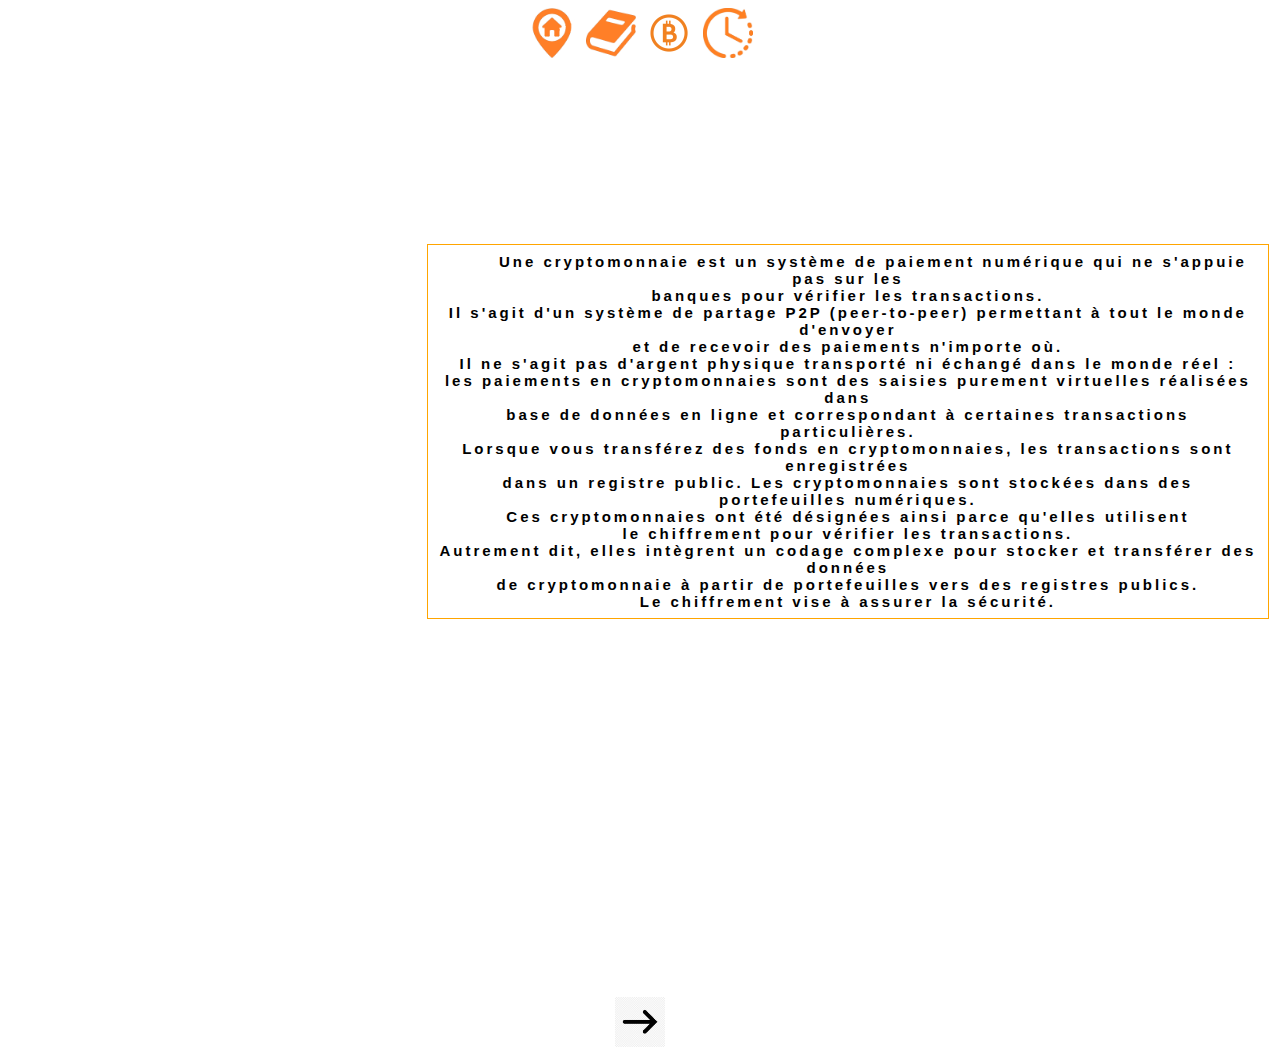
<file: index.html>
<!DOCTYPE html>
<html>

<head>
    <meta charset="UTF-8">
    <title>La Cryptomonaie</title>
    <link rel="stylesheet" type="text/css" href="style1.css" />

    <head>

    <body>
        <!--Code permettant de creer une baniere commune a toutes mes pages permettant de passer d'une page a une autre-->
        <div id="banniere">

            <a href="index.html"><img src="acceuil.png"></a>
            <a href="cryptoHistoire.html"><img src="livre.png"></a>
            <a href="cryptoInfluentes.html"><img src="cryptoBg.webp"></a>
            <a href="tableauCrypto.html"><img src="image2.png"></a>


            <h1><strong>La crypto-monnaie c'est quoi ?</strong></h1>
        </div>

        <!--Ma partie introduction faite avec les balise "table" et "p"-->
        <div id="intro">
            <table>
                <td>
                    <p><strong>Une cryptomonnaie</strong> est un <strong> système de paiement numérique</strong> qui ne
                        s'appuie pas sur les <br>
                        banques pour vérifier les transactions.<br>
                        Il s'agit d'un système de partage P2P (peer-to-peer) permettant à tout le monde d'envoyer<br>
                        et de recevoir des paiements n'importe où.<br>
                        Il ne s'agit pas d'argent physique transporté ni échangé dans le monde réel :<br>
                        les paiements en cryptomonnaies sont des saisies purement virtuelles réalisées dans <br>
                        base de données en ligne et correspondant à certaines transactions particulières.<br>
                        Lorsque vous transférez des fonds en cryptomonnaies, les transactions sont enregistrées<br>
                        dans un registre public. Les cryptomonnaies sont stockées dans des portefeuilles numériques.<br>
                        Ces cryptomonnaies ont été désignées ainsi parce qu'elles utilisent <br>
                        le chiffrement pour vérifier les transactions. <br>
                        Autrement dit, elles intègrent un codage complexe pour stocker et transférer des données<br>
                        de cryptomonnaie à partir de portefeuilles vers des registres publics. <br>
                        Le chiffrement vise à assurer la sécurité.</p>
                </td>
            </table>




        </div>

        <!--Insertion d'une video youtube-->
        <div id="ytb">

            <iframe width="460" height="315" src="https://www.youtube.com/embed/8l4XBH33uSk?si=Zty08Zb_pyV9CNhD"
                title="YouTube video player" frameborder="0"
                allow="accelerometer; autoplay; clipboard-write; encrypted-media; gyroscope; picture-in-picture; web-share"
                allowfullscreen></iframe>

        </div>


        <!--Image contenant un lien vers la page suivantes-->
        <div id="fleche">
            <br><a href="cryptoHistoire.html"><img src="fleche.jpg"></a>
        </div>









    </body>

</html>
</file>
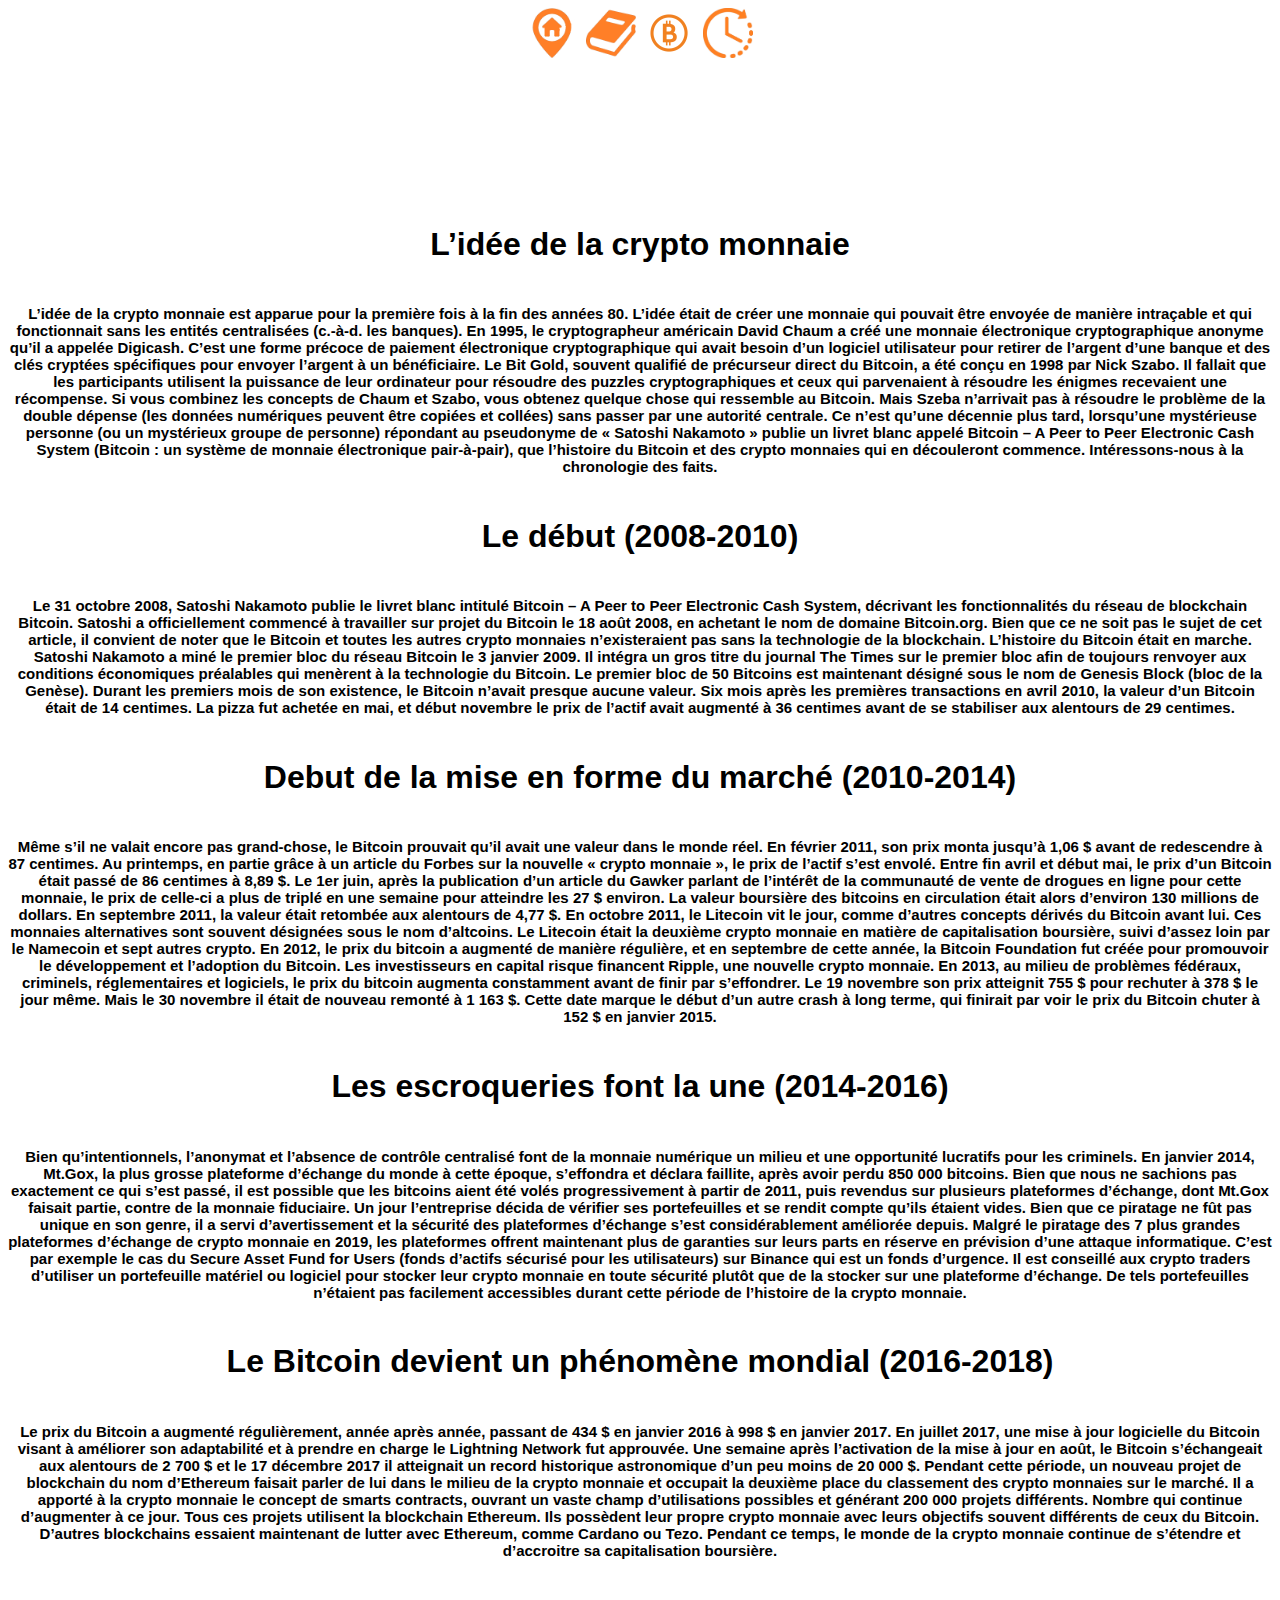
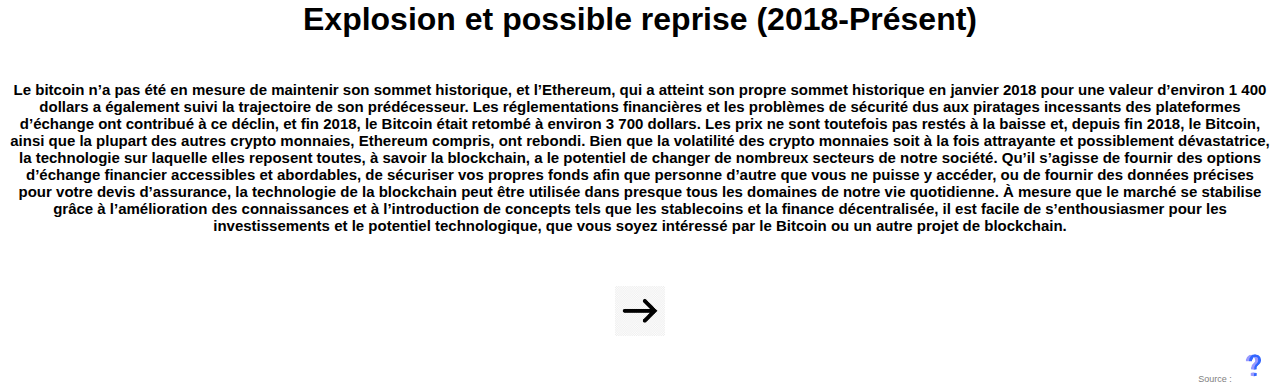
<file: cryptoHistoire.html>
<!DOCTYPE html>
<html>

<head>
    <meta charset="UTF-8">
    <title>La crypto pour les nuls</title>
    <link rel="stylesheet" type="text/css" href="style1.css" />

    <head>

    <body>
         <!--Code permettant de creer une baniere commune a toutes mes pages permettant de passer d'une page a une autre-->
        <div id="banniere">

            <a href="index.html"><img src="acceuil.png"></a>
            <a href="cryptoHistoire.html"><img src="livre.png"></a>
            <a href="cryptoInfluentes.html"><img src="cryptoBg.webp"></a>
            <a href="tableauCrypto.html"><img src="image2.png"></a>


            <!--Titre de ma page avec la balise "h1"-->
            <h1><strong> Histoire de la crypto-monnaie </strong></h1>
        </div>

        <!--Tout le code suivant ajoute un titre et un paragraphe pour chaque etape -->
        <div id="titreHistoire">
            <h4><strong>L’idée de la crypto monnaie</strong></h4>
        </div>

        <div id="pHistoire">
            <p>L’idée de la crypto monnaie est apparue pour la première fois à la fin des années 80. L’idée était de
                créer une monnaie qui pouvait être envoyée de manière intraçable et qui fonctionnait sans les entités
                centralisées (c.-à-d. les banques). En 1995, le cryptographeur américain David Chaum a créé une monnaie
                électronique cryptographique anonyme qu’il a appelée Digicash. C’est une forme précoce de paiement
                électronique cryptographique qui avait besoin d’un logiciel utilisateur pour retirer de l’argent d’une
                banque et des clés cryptées spécifiques pour envoyer l’argent à un bénéficiaire. Le Bit Gold, souvent
                qualifié de précurseur direct du Bitcoin, a été conçu en 1998 par Nick Szabo. Il fallait que les
                participants utilisent la puissance de leur ordinateur pour résoudre des puzzles cryptographiques et
                ceux qui parvenaient à résoudre les énigmes recevaient une récompense. Si vous combinez les concepts de
                Chaum et Szabo, vous obtenez quelque chose qui ressemble au Bitcoin.

                Mais Szeba n’arrivait pas à résoudre le problème de la double dépense (les données numériques peuvent
                être copiées et collées) sans passer par une autorité centrale. Ce n’est qu’une décennie plus tard,
                lorsqu’une mystérieuse personne (ou un mystérieux groupe de personne) répondant au pseudonyme de «
                Satoshi Nakamoto » publie un livret blanc appelé Bitcoin – A Peer to Peer Electronic Cash System
                (Bitcoin : un système de monnaie électronique pair-à-pair), que l’histoire du Bitcoin et des crypto
                monnaies qui en découleront commence.

                Intéressons-nous à la chronologie des faits.
            </p>
        </div>


        <div id="titreHistoire">
            <h4><strong>Le début (2008-2010)</strong></h4>
        </div>

        <div id="pHistoire">
            <p>Le 31 octobre 2008, Satoshi Nakamoto publie le livret blanc intitulé Bitcoin – A Peer to Peer Electronic
                Cash System, décrivant les fonctionnalités du réseau de blockchain Bitcoin. Satoshi a officiellement
                commencé à travailler sur projet du Bitcoin le 18 août 2008, en achetant le nom de domaine Bitcoin.org.
                Bien que ce ne soit pas le sujet de cet article, il convient de noter que le Bitcoin et toutes les
                autres crypto monnaies n’existeraient pas sans la technologie de la blockchain.

                L’histoire du Bitcoin était en marche. Satoshi Nakamoto a miné le premier bloc du réseau Bitcoin le 3
                janvier 2009. Il intégra un gros titre du journal The Times sur le premier bloc afin de toujours
                renvoyer aux conditions économiques préalables qui menèrent à la technologie du Bitcoin. Le premier bloc
                de 50 Bitcoins est maintenant désigné sous le nom de Genesis Block (bloc de la Genèse). Durant les
                premiers mois de son existence, le Bitcoin n’avait presque aucune valeur. Six mois après les premières
                transactions en avril 2010, la valeur d’un Bitcoin était de 14 centimes. La pizza fut achetée en mai, et
                début novembre le prix de l’actif avait augmenté à 36 centimes avant de se stabiliser aux alentours de
                29 centimes.
            </p>
        </div>


        <div id="titreHistoire">
            <h4><strong>Debut de la mise en forme du marché (2010-2014)</strong></h4>
        </div>

        <div id="pHistoire">
            <p>Même s’il ne valait encore pas grand-chose, le Bitcoin prouvait qu’il avait une valeur dans le monde
                réel. En février 2011, son prix monta jusqu’à 1,06 $ avant de redescendre à 87 centimes. Au printemps,
                en partie grâce à un article du Forbes sur la nouvelle « crypto monnaie », le prix de l’actif s’est
                envolé. Entre fin avril et début mai, le prix d’un Bitcoin était passé de 86 centimes à 8,89 $.

                Le 1er juin, après la publication d’un article du Gawker parlant de l’intérêt de la communauté de vente
                de drogues en ligne pour cette monnaie, le prix de celle-ci a plus de triplé en une semaine pour
                atteindre les 27 $ environ. La valeur boursière des bitcoins en circulation était alors d’environ 130
                millions de dollars. En septembre 2011, la valeur était retombée aux alentours de 4,77 $. En octobre
                2011, le Litecoin vit le jour, comme d’autres concepts dérivés du Bitcoin avant lui. Ces monnaies
                alternatives sont souvent désignées sous le nom d’altcoins. Le Litecoin était la deuxième crypto monnaie
                en matière de capitalisation boursière, suivi d’assez loin par le Namecoin et sept autres crypto.

                En 2012, le prix du bitcoin a augmenté de manière régulière, et en septembre de cette année, la Bitcoin
                Foundation fut créée pour promouvoir le développement et l’adoption du Bitcoin. Les investisseurs en
                capital risque financent Ripple, une nouvelle crypto monnaie.

                En 2013, au milieu de problèmes fédéraux, criminels, réglementaires et logiciels, le prix du bitcoin
                augmenta constamment avant de finir par s’effondrer. Le 19 novembre son prix atteignit 755 $ pour
                rechuter à 378 $ le jour même. Mais le 30 novembre il était de nouveau remonté à 1 163 $. Cette date
                marque le début d’un autre crash à long terme, qui finirait par voir le prix du Bitcoin chuter à 152 $
                en janvier 2015.
            </p>
        </div>


        <div id="titreHistoire">
            <h4><strong>Les escroqueries font la une (2014-2016)</strong></h4>
        </div>

        <div id="pHistoire">
            <p>Bien qu’intentionnels, l’anonymat et l’absence de contrôle centralisé font de la monnaie numérique un
                milieu et une opportunité lucratifs pour les criminels. En janvier 2014, Mt.Gox, la plus grosse
                plateforme d’échange du monde à cette époque, s’effondra et déclara faillite, après avoir perdu 850 000
                bitcoins. Bien que nous ne sachions pas exactement ce qui s’est passé, il est possible que les bitcoins
                aient été volés progressivement à partir de 2011, puis revendus sur plusieurs plateformes d’échange,
                dont Mt.Gox faisait partie, contre de la monnaie fiduciaire. Un jour l’entreprise décida de vérifier ses
                portefeuilles et se rendit compte qu’ils étaient vides.

                Bien que ce piratage ne fût pas unique en son genre, il a servi d’avertissement et la sécurité des
                plateformes d’échange s’est considérablement améliorée depuis. Malgré le piratage des 7 plus grandes
                plateformes d’échange de crypto monnaie en 2019, les plateformes offrent maintenant plus de garanties
                sur leurs parts en réserve en prévision d’une attaque informatique. C’est par exemple le cas du Secure
                Asset Fund for Users (fonds d’actifs sécurisé pour les utilisateurs) sur Binance qui est un fonds
                d’urgence. Il est conseillé aux crypto traders d’utiliser un portefeuille matériel ou logiciel pour
                stocker leur crypto monnaie en toute sécurité plutôt que de la stocker sur une plateforme d’échange. De
                tels portefeuilles n’étaient pas facilement accessibles durant cette période de l’histoire de la crypto
                monnaie.
            </p>
        </div>


        <div id="titreHistoire">
            <h4><strong>Le Bitcoin devient un phénomène mondial (2016-2018)</strong></h4>
        </div>

        <div id="pHistoire">
            <p>Le prix du Bitcoin a augmenté régulièrement, année après année, passant de 434 $ en janvier 2016 à 998 $
                en janvier 2017. En juillet 2017, une mise à jour logicielle du Bitcoin visant à améliorer son
                adaptabilité et à prendre en charge le Lightning Network fut approuvée.

                Une semaine après l’activation de la mise à jour en août, le Bitcoin s’échangeait aux alentours de 2 700
                $ et le 17 décembre 2017 il atteignait un record historique astronomique d’un peu moins de 20 000 $.

                Pendant cette période, un nouveau projet de blockchain du nom d’Ethereum faisait parler de lui dans le
                milieu de la crypto monnaie et occupait la deuxième place du classement des crypto monnaies sur le
                marché. Il a apporté à la crypto monnaie le concept de smarts contracts, ouvrant un vaste champ
                d’utilisations possibles et générant 200 000 projets différents. Nombre qui continue d’augmenter à ce
                jour. Tous ces projets utilisent la blockchain Ethereum. Ils possèdent leur propre crypto monnaie avec
                leurs objectifs souvent différents de ceux du Bitcoin. D’autres blockchains essaient maintenant de
                lutter avec Ethereum, comme Cardano ou Tezo. Pendant ce temps, le monde de la crypto monnaie continue de
                s’étendre et d’accroitre sa capitalisation boursière.
            </p>
        </div>

        <div id="titreHistoire">
            <h4><strong>Explosion et possible reprise (2018-Présent)</strong></h4>
        </div>

        <div id="pHistoire">
            <p>Le bitcoin n’a pas été en mesure de maintenir son sommet historique, et l’Ethereum, qui a atteint son
                propre sommet historique en janvier 2018 pour une valeur d’environ 1 400 dollars a également suivi la
                trajectoire de son prédécesseur. Les réglementations financières et les problèmes de sécurité dus aux
                piratages incessants des plateformes d’échange ont contribué à ce déclin, et fin 2018, le Bitcoin était
                retombé à environ 3 700 dollars. Les prix ne sont toutefois pas restés à la baisse et, depuis fin 2018,
                le Bitcoin, ainsi que la plupart des autres crypto monnaies, Ethereum compris, ont rebondi.

                Bien que la volatilité des crypto monnaies soit à la fois attrayante et possiblement dévastatrice, la
                technologie sur laquelle elles reposent toutes, à savoir la blockchain, a le potentiel de changer de
                nombreux secteurs de notre société. Qu’il s’agisse de fournir des options d’échange financier
                accessibles et abordables, de sécuriser vos propres fonds afin que personne d’autre que vous ne puisse y
                accéder, ou de fournir des données précises pour votre devis d’assurance, la technologie de la
                blockchain peut être utilisée dans presque tous les domaines de notre vie quotidienne. À mesure que le
                marché se stabilise grâce à l’amélioration des connaissances et à l’introduction de concepts tels que
                les stablecoins et la finance décentralisée, il est facile de s’enthousiasmer pour les investissements
                et le potentiel technologique, que vous soyez intéressé par le Bitcoin ou un autre projet de blockchain.
            </p>
        </div>

        <div id="fleche">
            <br><a href="cryptoInfluentes.html"><img src="fleche.jpg"></a>
        </div>

<div id="source">
    Source : <a href="https://www.cryptovantage.com/fr/guides/une-breve-histoire-de-la-cryptomonnaie/"><img src="point.gif"></a>
</div>



    </body>

</html>
</file>
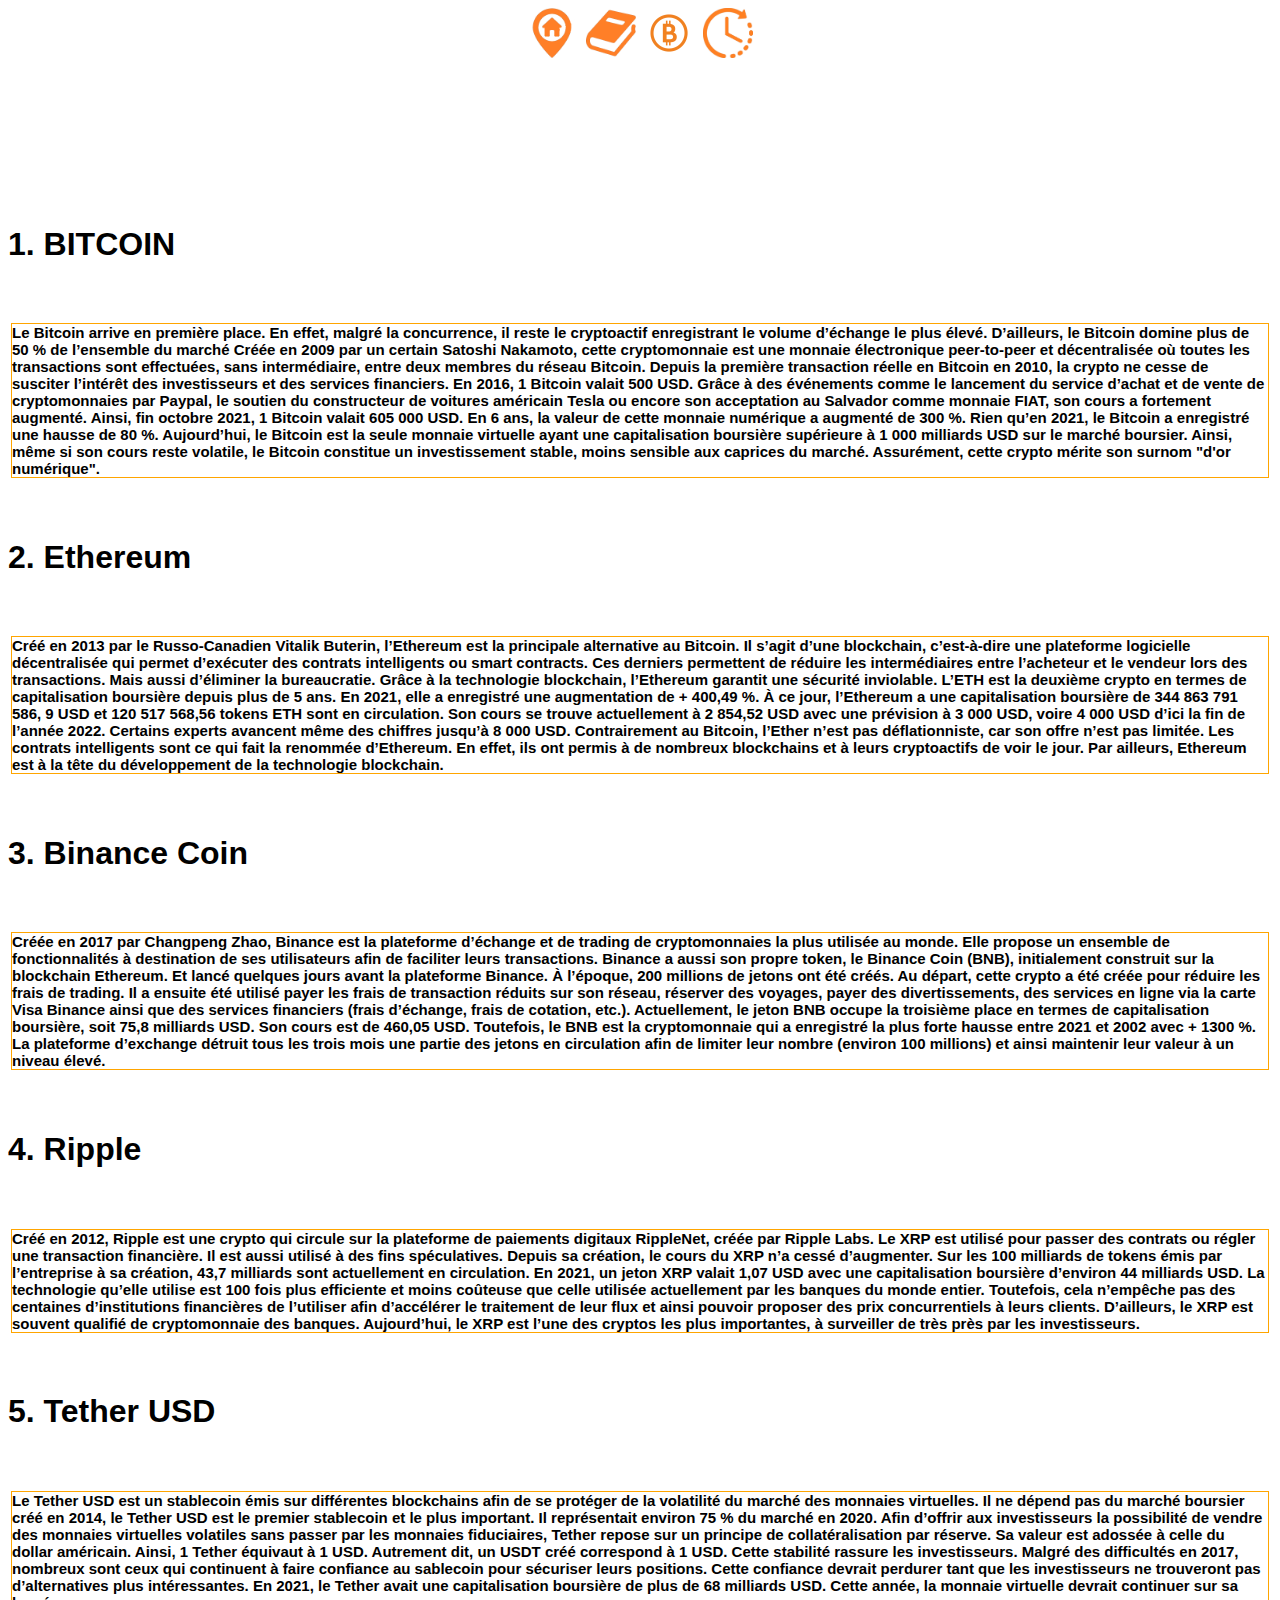
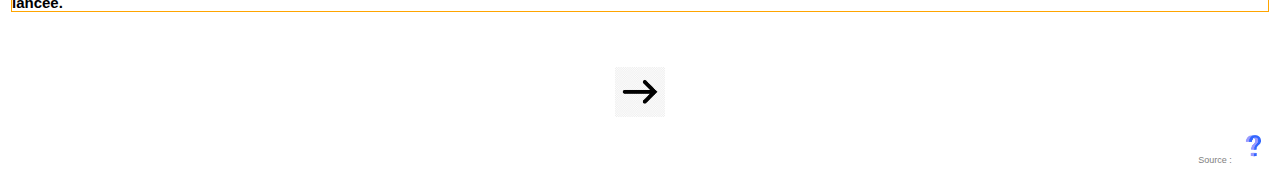
<file: cryptoInfluentes.html>
<!DOCTYPE html>
<html>

<head>
    <meta charset="UTF-8">
    <title>La crypto pour les nuls</title>
    <link rel="stylesheet" type="text/css" href="style1.css" />

    <head>

    <body>
         <!--Code permettant de creer une baniere commune a toutes mes pages permettant de passer d'une page a une autre-->
        <div id="banniere">

            <a href="index.html"><img src="acceuil.png"></a>
            <a href="cryptoHistoire.html"><img src="livre.png"></a>
            <a href="cryptoInfluentes.html"><img src="cryptoBg.webp"></a>
            <a href="tableauCrypto.html"><img src="image2.png"></a>

            <h1><strong>Les 5 crypto-monnaies plus importantes </strong></h1>
        </div>

        <div id="monnaies">
            <h4>1. BITCOIN </h4>
        </div>


        <div id="paragraphe">
            <table>
                <td>
                    <p>Le Bitcoin arrive en première place. En effet, malgré la concurrence, il reste le
                        cryptoactif enregistrant le volume d’échange le plus élevé. D’ailleurs, le Bitcoin domine plus
                        de 50
                        % de l’ensemble du marché Créée en 2009 par un certain Satoshi Nakamoto, cette cryptomonnaie est
                        une
                        monnaie électronique peer-to-peer et décentralisée où toutes les transactions sont effectuées,
                        sans
                        intermédiaire, entre deux membres du réseau Bitcoin.

                        Depuis la première transaction réelle en Bitcoin en 2010, la crypto ne cesse de susciter
                        l’intérêt
                        des investisseurs et des services financiers. En 2016, 1 Bitcoin valait 500 USD. Grâce à des
                        événements comme le lancement du service d’achat et de vente de cryptomonnaies par Paypal, le
                        soutien du constructeur de voitures américain Tesla ou encore son acceptation au Salvador comme
                        monnaie FIAT, son cours a fortement augmenté. Ainsi, fin octobre 2021, 1 Bitcoin valait 605 000
                        USD.
                        En 6 ans, la valeur de cette monnaie numérique a augmenté de 300 %. Rien qu’en 2021, le Bitcoin
                        a
                        enregistré une hausse de 80 %.

                        Aujourd’hui, le Bitcoin est la seule monnaie virtuelle ayant une capitalisation boursière
                        supérieure
                        à 1 000 milliards USD sur le marché boursier. Ainsi, même si son cours reste volatile, le
                        Bitcoin
                        constitue un investissement stable, moins sensible aux caprices du marché. Assurément, cette
                        crypto
                        mérite son surnom "d'or numérique".</p>
                </td>
            </table>

            <div id="monnaies">
                <h4>2. Ethereum </h4>
            </div>


            <div id="paragraphe">
                <table>
                    <td>
                        <p>Créé en 2013 par le Russo-Canadien Vitalik Buterin, l’Ethereum est la principale alternative
                            au Bitcoin. Il s’agit d’une blockchain, c’est-à-dire une plateforme logicielle décentralisée
                            qui permet d’exécuter des contrats intelligents ou smart contracts. Ces derniers permettent
                            de réduire les intermédiaires entre l’acheteur et le vendeur lors des transactions. Mais
                            aussi d’éliminer la bureaucratie. Grâce à la technologie blockchain, l’Ethereum garantit une
                            sécurité inviolable.

                            L’ETH est la deuxième crypto en termes de capitalisation boursière depuis plus de 5 ans. En
                            2021, elle a enregistré une augmentation de + 400,49 %. À ce jour, l’Ethereum a une
                            capitalisation boursière de 344 863 791 586, 9 USD et 120 517 568,56 tokens ETH sont en
                            circulation. Son cours se trouve actuellement à 2 854,52 USD avec une prévision à 3 000 USD,
                            voire 4 000 USD d’ici la fin de l’année 2022. Certains experts avancent même des chiffres
                            jusqu’à 8 000 USD. Contrairement au Bitcoin, l’Ether n’est pas déflationniste, car son offre
                            n’est pas limitée.

                            Les contrats intelligents sont ce qui fait la renommée d’Ethereum. En effet, ils ont permis
                            à de nombreux blockchains et à leurs cryptoactifs de voir le jour. Par ailleurs, Ethereum
                            est à la tête du développement de la technologie blockchain.</p>
                    </td>
                </table>


                <div id="monnaies">
                    <h4>3. Binance Coin </h4>
                </div>


                <div id="paragraphe">
                    <table>
                        <td>
                            <p>Créée en 2017 par Changpeng Zhao, Binance est la plateforme d’échange et de trading de
                                cryptomonnaies la plus utilisée au monde. Elle propose un ensemble de fonctionnalités à
                                destination de ses utilisateurs afin de faciliter leurs transactions. Binance a aussi
                                son propre token, le Binance Coin (BNB), initialement construit sur la blockchain
                                Ethereum. Et lancé quelques jours avant la plateforme Binance. À l’époque, 200 millions
                                de jetons ont été créés.

                                Au départ, cette crypto a été créée pour réduire les frais de trading. Il a ensuite été
                                utilisé payer les frais de transaction réduits sur son réseau, réserver des voyages,
                                payer des divertissements, des services en ligne via la carte Visa Binance ainsi que des
                                services financiers (frais d’échange, frais de cotation, etc.).

                                Actuellement, le jeton BNB occupe la troisième place en termes de capitalisation
                                boursière, soit 75,8 milliards USD. Son cours est de 460,05 USD. Toutefois, le BNB est
                                la cryptomonnaie qui a enregistré la plus forte hausse entre 2021 et 2002 avec + 1300 %.

                                La plateforme d’exchange détruit tous les trois mois une partie des jetons en
                                circulation afin de limiter leur nombre (environ 100 millions) et ainsi maintenir leur
                                valeur à un niveau élevé. </p>
                        </td>
                    </table>

                    <div id="monnaies">
                        <h4>4. Ripple </h4>
                    </div>

                    <div id="paragraphe">
                        <table>
                            <td>
                                <p>Créé en 2012, Ripple est une crypto qui circule sur la plateforme de paiements
                                    digitaux RippleNet, créée par Ripple Labs. Le XRP est utilisé pour passer des
                                    contrats ou régler une transaction financière. Il est aussi utilisé à des fins
                                    spéculatives.

                                    Depuis sa création, le cours du XRP n’a cessé d’augmenter. Sur les 100 milliards de
                                    tokens émis par l’entreprise à sa création, 43,7 milliards sont actuellement en
                                    circulation. En 2021, un jeton XRP valait 1,07 USD avec une capitalisation boursière
                                    d’environ 44 milliards USD.

                                    La technologie qu’elle utilise est 100 fois plus efficiente et moins coûteuse que
                                    celle utilisée actuellement par les banques du monde entier. Toutefois, cela
                                    n’empêche pas des centaines d’institutions financières de l’utiliser afin
                                    d’accélérer le traitement de leur flux et ainsi pouvoir proposer des prix
                                    concurrentiels à leurs clients. D’ailleurs, le XRP est souvent qualifié de
                                    cryptomonnaie des banques.

                                    Aujourd’hui, le XRP est l’une des cryptos les plus importantes, à surveiller de très
                                    près par les investisseurs.</p>
                            </td>
                        </table>

                        <div id="monnaies">
                            <h4>5. Tether USD </h4>
                        </div>


                        <div id="paragraphe">
                            <table>
                                <td>
                                    <p>Le Tether USD est un stablecoin émis sur différentes blockchains afin de se
                                        protéger de la volatilité du marché des monnaies virtuelles. Il ne dépend pas du
                                        marché boursier

                                        créé en 2014, le Tether USD est le premier stablecoin et le plus important. Il
                                        représentait environ 75 % du marché en 2020. Afin d’offrir aux investisseurs la
                                        possibilité de vendre des monnaies virtuelles volatiles sans passer par les
                                        monnaies fiduciaires, Tether repose sur un principe de collatéralisation par
                                        réserve. Sa valeur est adossée à celle du dollar américain. Ainsi, 1 Tether
                                        équivaut à 1 USD. Autrement dit, un USDT créé correspond à 1 USD.

                                        Cette stabilité rassure les investisseurs. Malgré des difficultés en 2017,
                                        nombreux sont ceux qui continuent à faire confiance au sablecoin pour sécuriser
                                        leurs positions. Cette confiance devrait perdurer tant que les investisseurs ne
                                        trouveront pas d’alternatives plus intéressantes.

                                        En 2021, le Tether avait une capitalisation boursière de plus de 68 milliards
                                        USD. Cette année, la monnaie virtuelle devrait continuer sur sa lancée.</p>
                                </td>
                            </table>

                        </div>

                        <div id="fleche">
                            <br><a href="tableauCrypto.html"><img src="fleche.jpg"></a>
                        </div>
                
                        <div id="source">
                            Source : <a href="https://www.compte-pro.com/quelles-sont-les-10-cryptomonnaies-les-plus-importantes"><img src="\point.gif"></a>
                        </div>
                        
                







    </body>

</html>
</file>
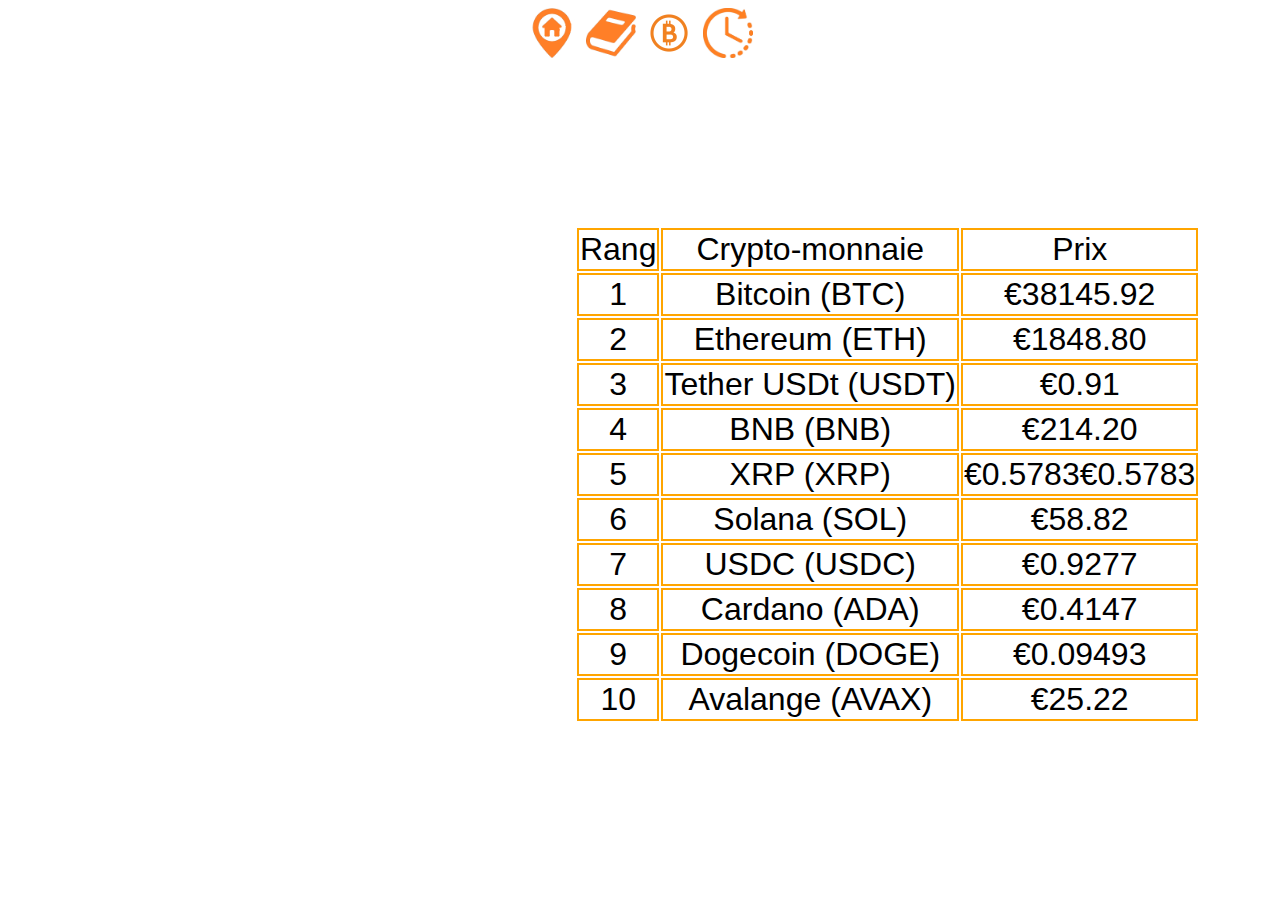
<file: tableauCrypto.html>
<!DOCTYPE html>
<html>

<head>
    <meta charset="UTF-8">
    <title>La Cryptomonaie</title>
    <link rel="stylesheet" type="text/css" href="style1.css" />
</head>


<body>
     <!--Code permettant de creer une baniere commune a toutes mes pages permettant de passer d'une page a une autre-->
    <div id="banniere">

        <a href="index.html"><img src="acceuil.png"></a>
        <a href="cryptoHistoire.html"><img src="livre.png"></a>
        <a href="cryptoInfluentes.html"><img src="cryptoBg.webp"></a>
        <a href="tableauCrypto.html"><img src="image2.png"></a>

        <h1><strong>Cours des crypto-monnaie en temps reel</strong></h1>
    </div>


    

    <table class="tableau">
        <tr>
            <td class="mp">Rang</td>
            <td class="mp">Crypto-monnaie</td>
            <td class="mp">Prix</td>
        </tr>

        <tr>
            <td class="mp">1</td>
            <td class="mp">Bitcoin (BTC)</td>
            <td class="mp">€38145.92</td>
        </tr>

        <tr>
            <td class="mp">2</td>
            <td class="mp">Ethereum (ETH)</td>
            <td class="mp">€1848.80</td>
        </tr>

        <tr>
            <td class="mp">3</td>
            <td class="mp">Tether USDt (USDT)</td>
            <td class="mp">€0.91</td>
        </tr>

        <tr>
            <td class="mp">4</td>
            <td class="mp">BNB (BNB)</td>
            <td class="mp">€214.20</td>
        </tr>

        <tr>
            <td class="mp">5</td>
            <td class="mp">XRP (XRP)</td>
            <td class="mp">€0.5783€0.5783</td>
        </tr>

        <tr>
            <td class="mp">6</td>
            <td class="mp">Solana (SOL)</td>
            <td class="mp">€58.82</td>
        </tr>

        <tr>
            <td class="mp">7</td>
            <td class="mp">USDC (USDC)</td>
            <td class="mp">€0.9277</td>
        </tr>

        <tr>
            <td class="mp">8</td>
            <td class="mp">Cardano (ADA)</td>
            <td class="mp">€0.4147</td>
        </tr>

        <tr>
            <td class="mp">9</td>
            <td class="mp">Dogecoin (DOGE)</td>
            <td class="mp">€0.09493</td>
        </tr>

        <tr>
            <td class="mp">10</td>
            <td class="mp">Avalange (AVAX)</td>
            <td class="mp">€25.22</td>
        </tr>
  
    </table>

    </div>

</body>

</html>
</file>
<file: style1.css>
/*Le code css suivant sert a la mise en page du corps de mes pages
background-image: url("image/wallpaper.jpg");
    background-size: cover;
    background-origin: border-box;
    background-repeat: no-repeat;
*/

body {

  font-family: Arial, Helvetica, sans-serif;
  color: white;
  text-align: center;
  font-size: xx-large;
  background-color: white;
}

/*Le code css suivant sert a la mise en page des icones et des titres de mes pages*/

#banniere img {

  align-items: center;
  height: 50px;
  width: 50px;

}

/*Mise en page du titre de chacune de mes pages avec un titre lumineux*/
#banniere h1 {
  -webkit-animation: glow 1s ease-in-out infinite alternate;
  -moz-animation: glow 1s ease-in-out infinite alternate;
  animation: glow 1s ease-in-out infinite alternate;


}


@-webkit-keyframes glow {
  from {
    text-shadow: 0 0 10px rgb(245, 135, 9), 0 0 20px rgb(245, 135, 9), 0 0 30px rgb(245, 135, 9), 0 0 40px rgb(245, 135, 9), 0 0 50px rgb(245, 135, 9), 0 0 60px rgb(245, 135, 9), 0 0 70px rgb(245, 135, 9);
  }
  
  to {
    text-shadow: 0 0 20px rgb(245, 135, 9), 0 0 30px rgb(245, 135, 9), 0 0 40px rgb(245, 135, 9), 0 0 50px rgb(245, 135, 9), 0 0 60px rgb(245, 135, 9), 0 0 70px rgb(245, 135, 9), 0 0 80px rgb(245, 135, 9);
  }
}

/*Le code css suivant sert a la mise en page de mon texte d'introduction*/

#intro p {
  
  margin-left: 11cm;
  text-indent: 50px;
  text-align: center;
  letter-spacing: 3px;
  border: 1px solid orange;
  border-style: ridge;
  padding: 8px;
  font-size: 15px;
  font-weight: bold;
  color: black;
  background-color: transparent;
}

/*Ser a la mise en page de la video youtube*/

#ytb {
  margin-left: 1cm;
  margin-top: 0,5cm;
}

/*Autres*/

#fleche a img {

  align-items: right;
  height: 50px;
  width: 50px;

}

/*Mise en page cryptoHistoire*/

#titreHistoire h4 {

  text-align: center;
  font-size: 15;
  color: black;

}

#pHistoire p {

  font-size: 15px;
  font-weight: bold;
  text-align: center;
  color: black;
}


/*Mise en page cryptoInfluentes*/
#monnaies h4{

  text-align: start;
  font-size: 15;
  color: black;
}

#paragraphe p {

  font-size: 15px;
  font-weight: bold;
  border: 1px solid orange;
  border-style: ridge;
  text-align: start;
  color: black;

}

/*mise en page de la partie contenant les sources des information de mon site*/

#source {
  
  font-size: 9px;
  text-align: end;
  color: gray;
}

#source img {

  width: 1cm;
  height: 1cm;
}

/*Mise en page de mon tableau */

.tableau .mp {
  
    border-width: 2px;
    border-color: orange;
    text-align: center;
    border-style: solid;
    color: black;
    
}

/* Centrage de mon tableau sur la page*/

.tableau ,td {

  margin-left: 15cm;
  color: black;

}
</file>
